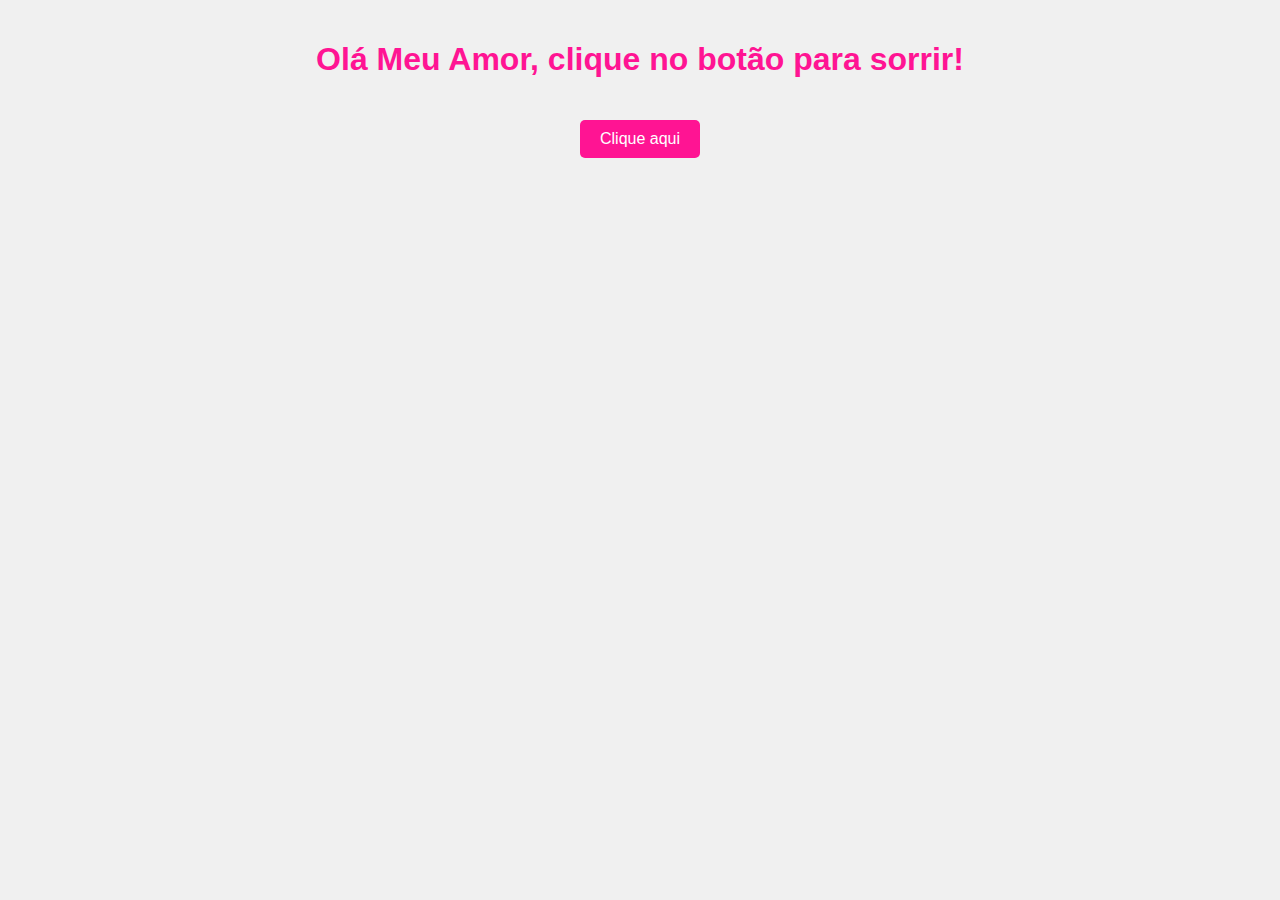
<file: index.html>
<!DOCTYPE html>
<html lang="pt-BR">
<head>
    <meta charset="UTF-8">
    <meta name="viewport" content="width=device-width, initial-scale=1.0">
    <title>Um pequeno site dedicado para voce</title>
    <link rel="stylesheet" href="style.css">
</head>
<body>
    <div class="container">
        <h1>Olá Meu Amor, clique no botão para sorrir!</h1>
        <button onclick="window.location.href='love.html'">Clique aqui</button>
    </div>
</body>
</html>
</file>
<file: style.css>
body {
    font-family: Arial, sans-serif;
    margin: 0;
    background-color: #f0f0f0;
    overflow-x: hidden;
}

.container {
    text-align: center;
    padding: 20px;
}

.banner {
    width: 100%;
    max-width: 400px; /* Diminuído de 600px para 400px */
    height: auto;
    margin-bottom: 20px;
}

h1 {
    color: #ff1493;
}

button {
    background-color: #ff1493;
    color: white;
    border: none;
    padding: 10px 20px;
    font-size: 16px;
    cursor: pointer;
    border-radius: 5px;
    margin-top: 20px;
}

button:hover {
    background-color: #ff69b4;
}

.hearts-container {
    position: fixed;
    top: 0;
    left: 0;
    width: 100%;
    height: 100%;
    overflow: hidden;
    pointer-events: none;
    z-index: 5;
}

.heart {
    position: absolute;
    width: 20px;
    height: 20px;
    background-color: red;
    transform: rotate(45deg);
    animation: float 3s ease-in-out infinite;
}

.heart::before,
.heart::after {
    content: "";
    position: absolute;
    width: 20px;
    height: 20px;
    background-color: red;
    border-radius: 50%;
}

.heart::before {
    top: -10px;
    left: 0;
}

.heart::after {
    left: 10px;
    top: 0;
}

@keyframes float {
    0% {
        transform: translateY(0) rotate(45deg);
        opacity: 1;
    }
    100% {
        transform: translateY(-1000px) rotate(45deg);
        opacity: 0;
    }
}
</file>
